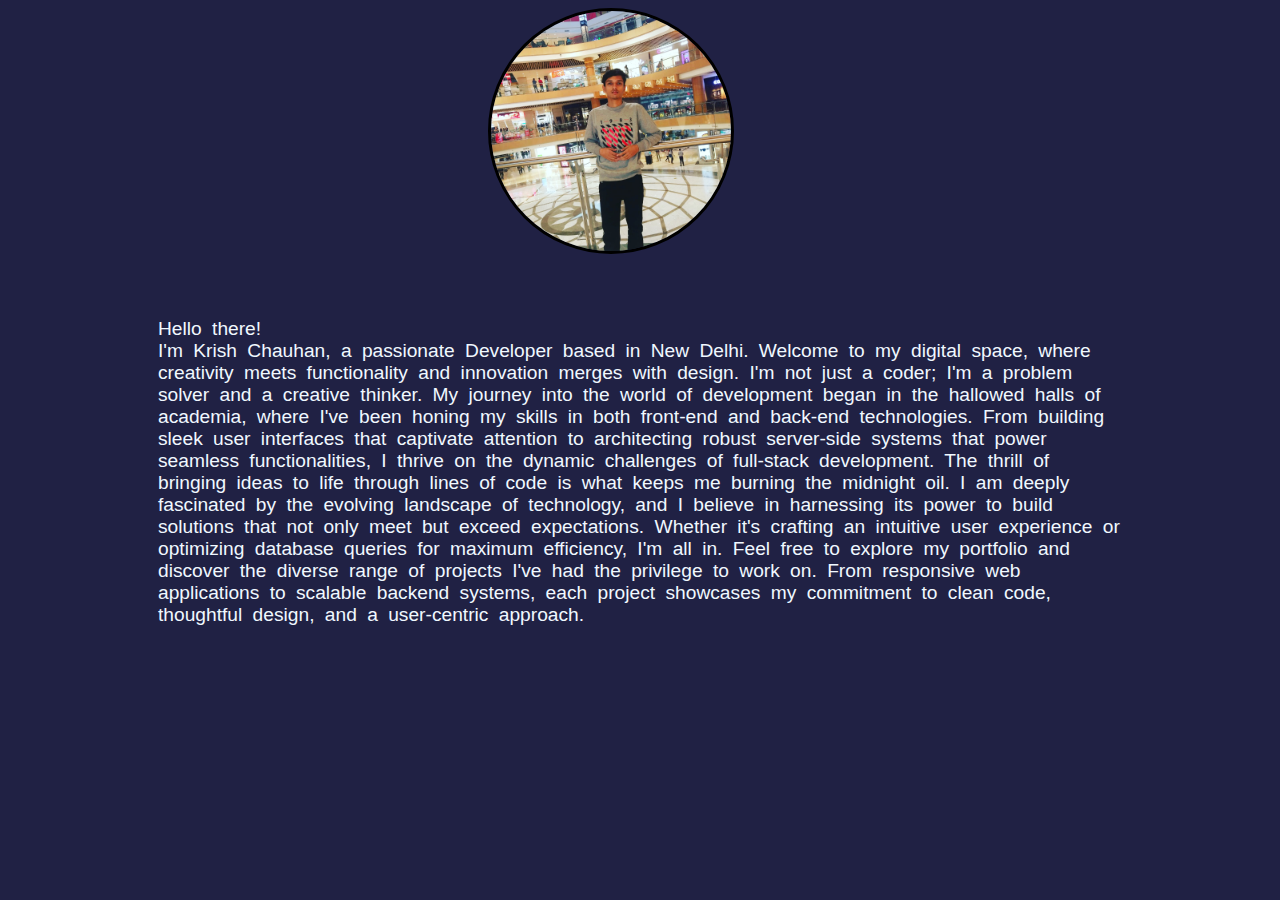
<file: about.html>
<!DOCTYPE html>
<html lang="en">
<head>
    <link rel="stylesheet" href="about.css">
    <meta charset="UTF-8">
    <meta name="viewport" content="width=device-width, initial-scale=1.0">
    <title>About</title>
</head>
<body>
    <img src="imageme.jpg" >
    <div class="aboutsection">
        Hello there! <br> I'm Krish Chauhan, a passionate Developer based in New Delhi. 
        Welcome to my digital space, 
        where creativity meets functionality and innovation merges with design.
        I'm not just a coder; I'm a problem solver and a creative thinker.
         My journey into the world of development began in the hallowed halls of academia, 
         where I've been honing my skills in both front-end and back-end technologies. 
         From building sleek user interfaces that captivate attention to architecting 
         robust server-side systems that power seamless functionalities, 
         I thrive on the dynamic challenges of full-stack development.

        The thrill of bringing ideas to life through lines of code is what keeps me burning
         the midnight oil. I am deeply fascinated by the evolving landscape of technology, 
         and I believe in harnessing its power to build solutions that not only meet 
         but exceed expectations. Whether it's crafting an intuitive
         user experience or optimizing database queries for maximum efficiency, I'm all in.

         Feel free to explore my portfolio and discover the 
         diverse range of projects I've had the privilege to work on.
         From responsive web applications to scalable backend systems, 
         each project showcases my commitment to clean code, 
         thoughtful design, and a user-centric approach.
    </div>
   
    
</body>
</html>
</file>
<file: about.css>
body{
    background-color: rgb(32, 33, 68);
}
img{
    border-radius: 50%;
    margin-left: 38%;
    height:240px;
    border: solid;
    border-color: black;
    
    
}
.aboutsection{
    color: aliceblue;
    font-family: sans-serif;
    font-size: larger;
    word-spacing: 5px;
    padding: 60px 150px 0px 150px;
}
</file>
